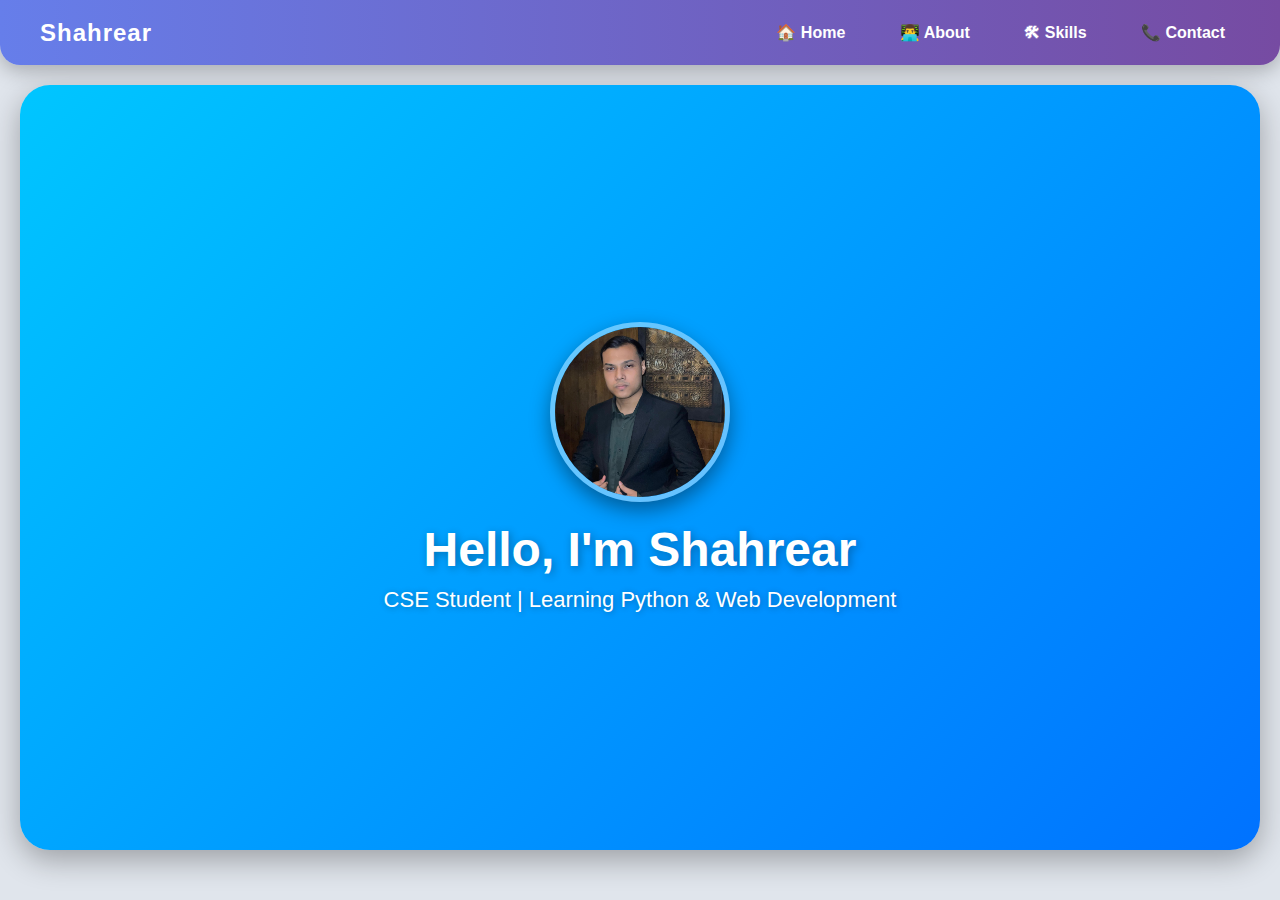
<file: portfolio/index.html>
<!DOCTYPE html>
<html lang="en">
<head>
<meta charset="UTF-8">
<meta name="viewport" content="width=device-width, initial-scale=1.0">
<title>My Portfolio</title>
<link rel="stylesheet" href="style.css">
</head>

<body>


<div id="nav">
    <h2>Shahrear</h2>
    <div id="center-nav">
        <a href="index.html">🏠 Home</a>
        <a href="about.html">👨‍💻 About</a>
        <a href="skills.html">🛠 Skills</a>
        <a href="contact.html">📞 Contact</a>
    </div>
</div>


<section class="hero">

<img src="./WhatsApp Image 2026-02-08 at 4.19.56 AM.jpeg" class="profile">

<h1>Hello, I'm Shahrear</h1>
<p>CSE Student | Learning Python & Web Development</p>

</section>

</body>
</html>
</file>
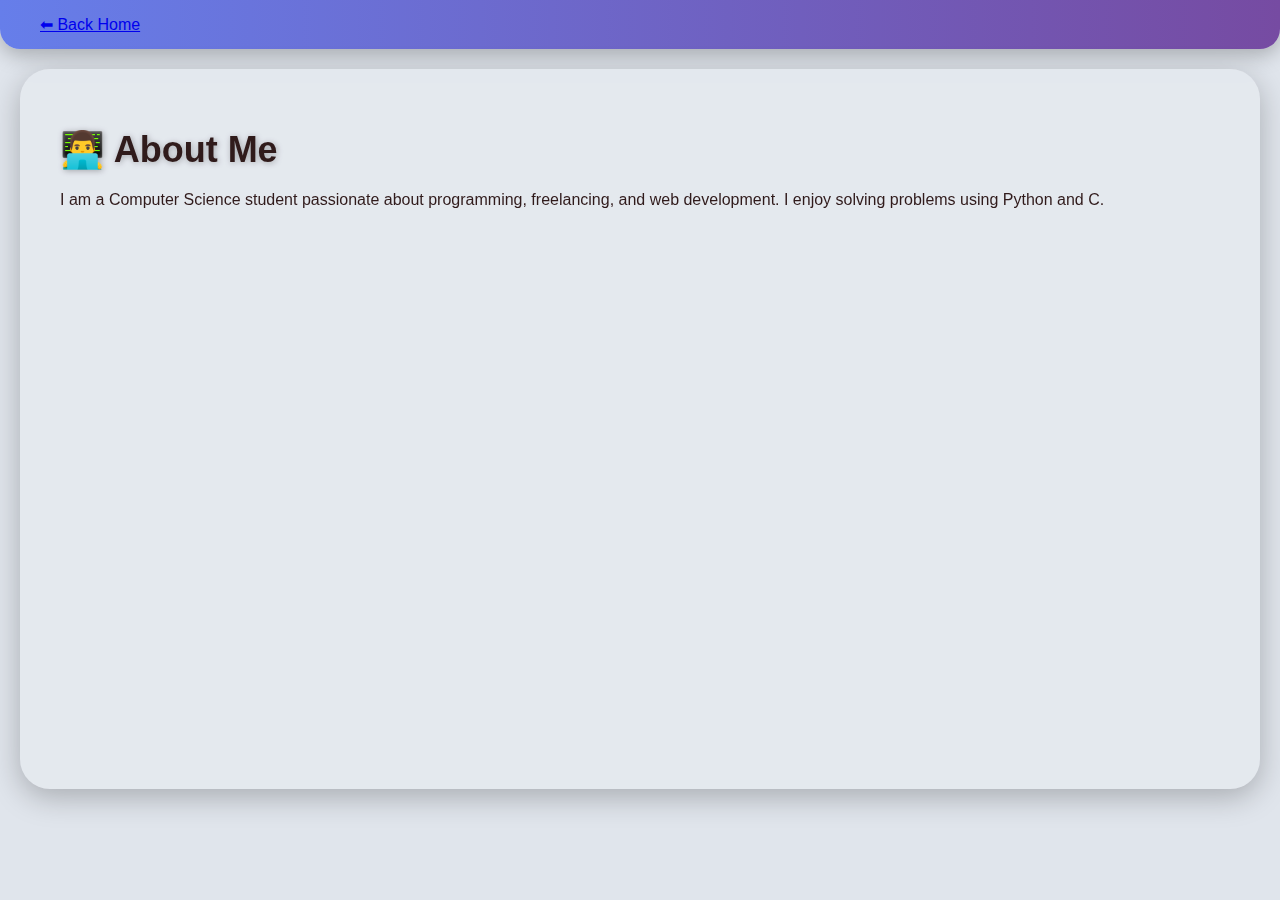
<file: portfolio/about.html>
<!DOCTYPE html>
<html lang="en">
<head>
<meta charset="UTF-8">
<meta name="viewport" content="width=device-width, initial-scale=1.0">
<title>About</title>
<link rel="stylesheet" href="style.css">
</head>

<body>

<div id="nav">
    <a href="index.html">⬅ Back Home</a>
</div>

<section class="content">
<h1>👨‍💻 About Me</h1>

<p>
I am a Computer Science student passionate about programming,
freelancing, and web development. I enjoy solving problems using Python and C.
</p>

</section>

</body>
</html>
</file>
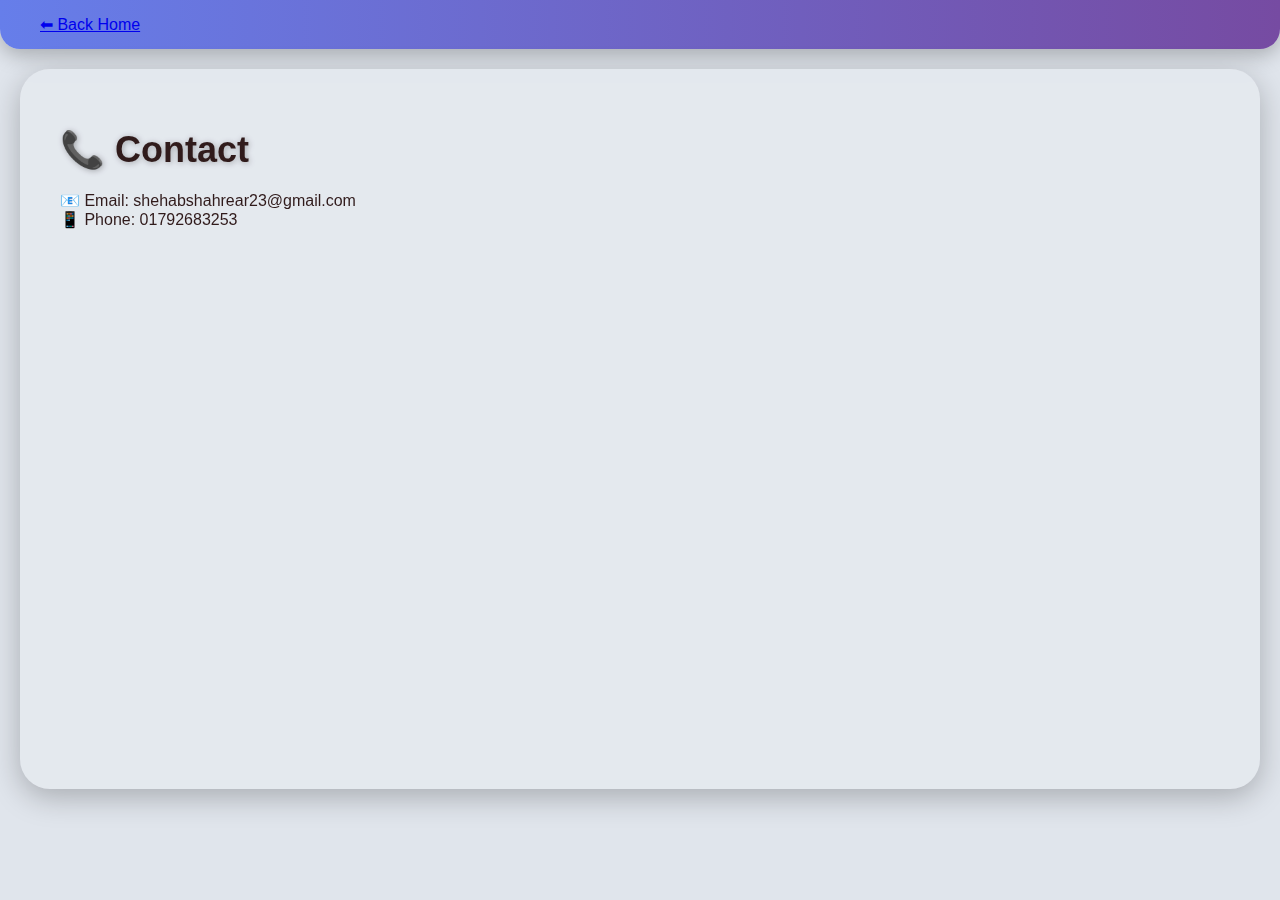
<file: portfolio/contact.html>
<!DOCTYPE html>
<html lang="en">
<head>
<meta charset="UTF-8">
<meta name="viewport" content="width=device-width, initial-scale=1.0">
<title>Contact</title>
<link rel="stylesheet" href="style.css">
</head>

<body>

<div id="nav">
    <a href="index.html">⬅ Back Home</a>
</div>

<section class="content">

<h1>📞 Contact</h1>

<p>📧 Email: shehabshahrear23@gmail.com</p>
<p>📱 Phone: 01792683253</p>

</section>

</body>
</html>
</file>
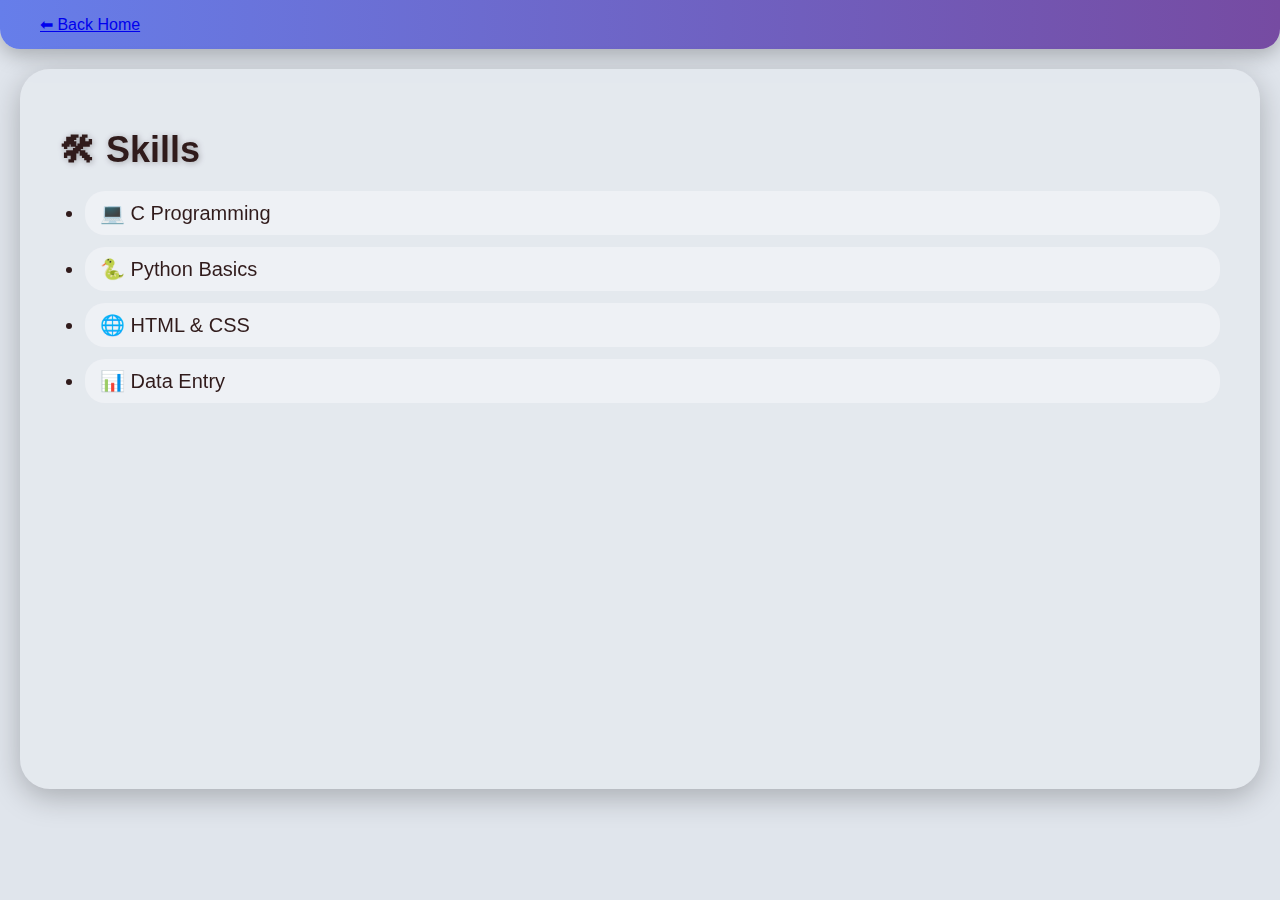
<file: portfolio/skills.html>
<!DOCTYPE html>
<html lang="en">
<head>
<meta charset="UTF-8">
<meta name="viewport" content="width=device-width, initial-scale=1.0">
<title>Skills</title>
<link rel="stylesheet" href="style.css">
</head>

<body>

<div id="nav">
    <a href="index.html">⬅ Back Home</a>
</div>

<section class="content">

<h1>🛠 Skills</h1>

<ul>
<li>💻 C Programming</li>
<li>🐍 Python Basics</li>
<li>🌐 HTML & CSS</li>
<li>📊 Data Entry</li>
</ul>

</section>

</body>
</html>
</file>
<file: portfolio/style.css>
/* ===== GLOBAL SETTINGS ===== */
*{
    margin:0;
    padding:0;
    box-sizing:border-box;
    font-family: 'Arial', sans-serif;
}

body{
    background:#e0e5ec; /* light neutral background */
    color:#333;
}

/* ===== NAVBAR ===== */
#nav{
    background: linear-gradient(90deg, #667eea, #764ba2); /* blue-purple gradient */
    color:white;
    padding:15px 40px;
    display:flex;
    justify-content:space-between;
    align-items:center;
    box-shadow: 0 6px 20px rgba(0,0,0,0.25);
    border-radius:0 0 20px 20px;
}

#nav h2{
    font-size:24px;
    letter-spacing:1px;
}

#center-nav a{
    color:white;
    text-decoration:none;
    margin-left:20px;
    font-weight:bold;
    padding:8px 15px;
    border-radius:15px;
    transition: all 0.3s ease;
}

/* Hover effect - glossy */
#center-nav a:hover{
    background: rgba(255,255,255,0.25);
    backdrop-filter: blur(5px);
    transform: scale(1.1);
}

/* ===== HERO SECTION ===== */
.hero{
    height:85vh;
    display:flex;
    flex-direction:column;
    justify-content:center;
    align-items:center;
    background: linear-gradient(135deg, #00c6ff, #0072ff); /* cool blue gradient */
    color:white;
    text-align:center;
    border-radius: 30px;
    margin:20px;
    box-shadow: 0 10px 30px rgba(0,0,0,0.3);
}

.hero h1{
    font-size:48px;
    margin-bottom:10px;
    text-shadow: 2px 2px 8px rgba(0,0,0,0.3);
}

.hero p{
    font-size:22px;
    font-weight:500;
    text-shadow: 1px 1px 6px rgba(0,0,0,0.3);
}

/* ===== PROFILE IMAGE ===== */
.profile{
    width:180px;
    height:180px;
    border-radius:50%;
    object-fit:cover;
    margin-bottom:20px;
    border:5px solid rgba(255,255,255,0.4);
    box-shadow: 0 8px 20px rgba(0,0,0,0.4);
}

/* ===== CONTENT SECTIONS ===== */
.content{
    padding:60px 40px;
    min-height:80vh;
    background: rgba(255,255,255,0.15);
    backdrop-filter: blur(10px);
    border-radius:30px;
    margin:20px;
    box-shadow: 0 8px 30px rgba(0,0,0,0.25);
    color:rgb(48, 27, 27);
}

/* Section headings */
.content h1{
    margin-bottom:20px;
    font-size:36px;
    text-shadow: 1px 1px 6px rgba(0,0,0,0.3);
}

/* ===== SKILLS LIST ===== */
ul{
    margin-left:25px;
    font-size:20px;
}

ul li{
    margin-bottom:12px;
    padding:10px 15px;
    border-radius:20px;
    background: rgba(255,255,255,0.25);
    backdrop-filter: blur(5px);
    transition: all 0.3s ease;
}

ul li:hover{
    background: rgba(255,255,255,0.4);
    transform: scale(1.05);
}

/* ===== BACK BUTTON LINK ===== */
#nav a{
    display:inline-block;
    transition: all 0.3s ease;
}

#nav a:hover{
    background: rgba(255,255,255,0.25);
    transform: scale(1.1);
    padding:8px 15px;
}

/* ===== MEDIA QUERIES (Responsive) ===== */
@media screen and (max-width:768px){
    #nav{
        flex-direction:column;
        align-items:flex-start;
        border-radius:0;
    }

    #center-nav{
        margin-top:10px;
        display:flex;
        flex-direction:column;
        width:100%;
    }

    #center-nav a{
        margin:5px 0;
    }

    .hero h1{
        font-size:36px;
    }

    .hero p{
        font-size:18px;
    }

    .profile{
        width:140px;
        height:140px;
    }
}
</file>
